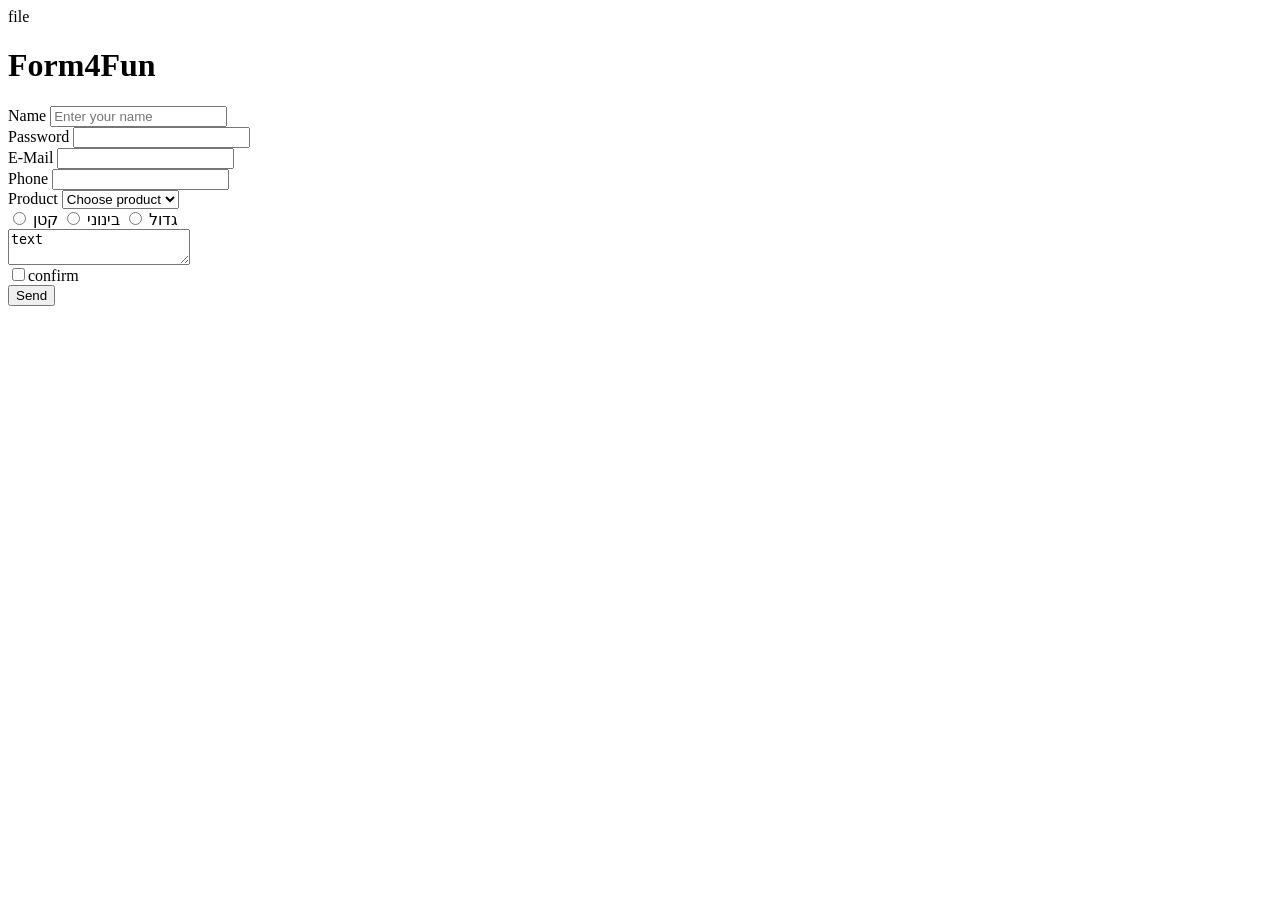
<file: form.html>
file
<!DOCTYPE html>
<html lang="en">

<head>
    <meta charset="UTF-8">
    <meta name="viewport" content="width=device-width, initial-scale=1.0">
    <title>Form</title>
</head>

<body>
    <form action="thank_you.html">
        <h1>Form4Fun</h1>
        <label for="Name">Name</label>
        <input type="text" id="Name" placeholder="Enter your name" required>
        <br>
        <label for="Password">Password</label>
        <input type="Password" id="Password">
        <br>
        <label for="E-Mail">E-Mail</label>
        <input type="email" id="E-Mail">
        <br>
        <label for="Phone">Phone</label>
        <input type="tel" id="Phone">
        <br>
        <label for="product">Product</label>
        <select name="product" id="product" required>
            <option value="">Choose product</option>
            <option value="opt1">option1</option>
            <option value="opt2">option2</option>
            <option value="opt3">option3</option>
        </select>
        <br>
        <input type="radio" name="גדול" id="גדול">
        <label for="גדול" id="גדול">גדול</label>
        <input type="radio" name="test" id="בינוני">
        <label for="בינוני" id="בינוני">בינוני</label>
        <input type="radio" name="test" id="קטן">
        <label for="קטן" id="קטן">קטן</label>
        <br>
        <textarea name="" id="">text</textarea><br>
        <input type="checkbox" required>confirm <br>
        <button>Send</button>
        <br>
    </form>
</body>

</html>
</file>
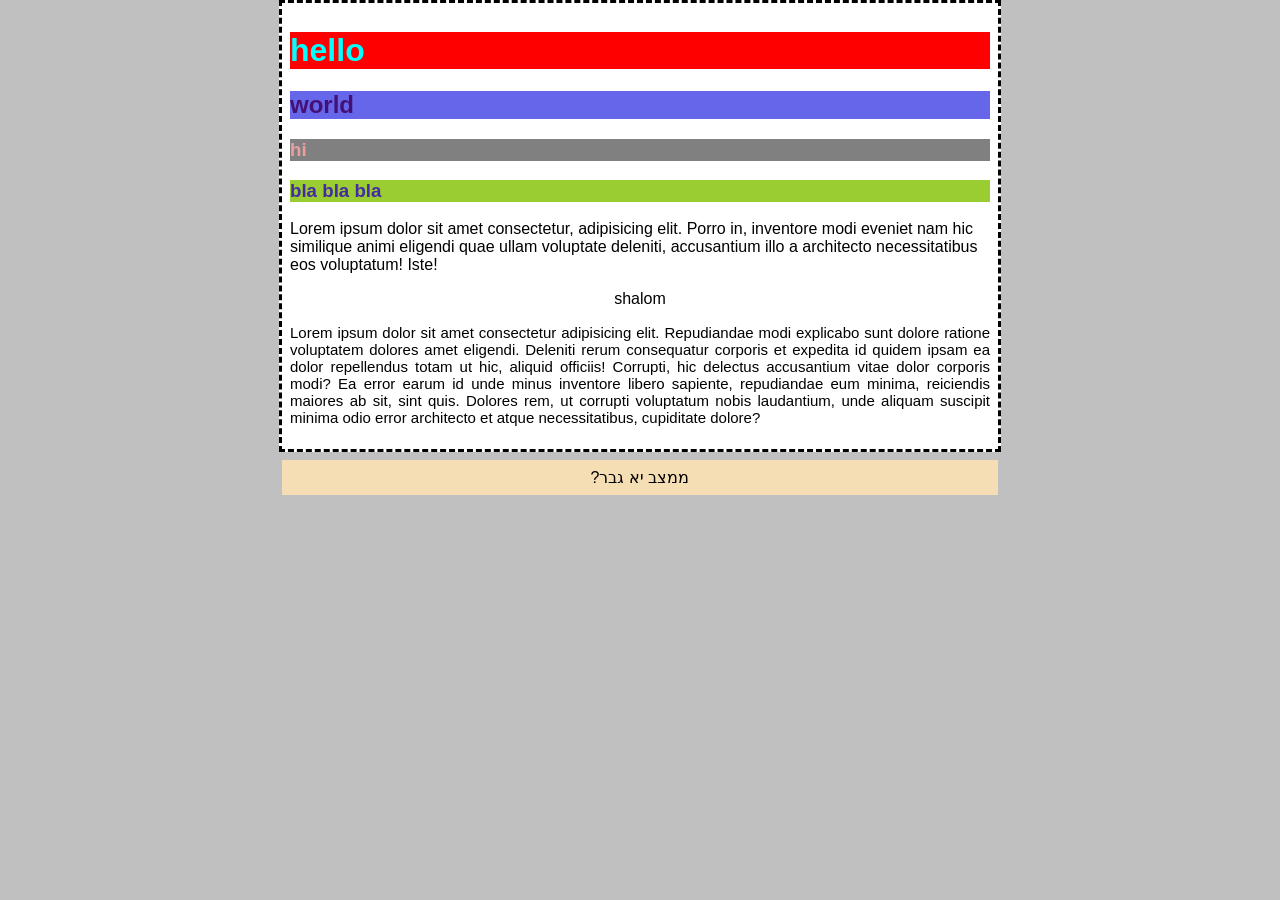
<file: targil.html>
<!DOCTYPE html>
<html lang="en">

<head>
    <meta charset="UTF-8">
    <meta name="viewport" content="width=device-width, initial-scale=1.0">
    <title>Document</title>
    <link rel="stylesheet" href="targil.css">
</head>

<body>
    <div class="div1">
        <h1 style="color:aqua;background: red;">hello</h1>
        <h2>world</h2>
        <h3 class="id-3a">hi</h3>
        <h3 class="id-3b">bla bla bla</h3>
        <p id="p1">Lorem ipsum dolor sit amet consectetur, adipisicing elit. Porro in, inventore modi eveniet nam hic
            similique
            animi eligendi quae ullam voluptate deleniti, accusantium illo a architecto necessitatibus eos voluptatum!
            Iste!
        </p>
        <p style="text-align: center;">shalom</p>
        <p id="p2">Lorem ipsum dolor sit amet consectetur adipisicing elit. Repudiandae modi explicabo sunt dolore
            ratione
            voluptatem dolores amet eligendi. Deleniti rerum consequatur corporis et expedita id quidem ipsam ea dolor
            repellendus totam ut hic, aliquid officiis! Corrupti, hic delectus accusantium vitae dolor corporis modi? Ea
            error earum id unde minus inventore libero sapiente, repudiandae eum minima, reiciendis maiores ab sit, sint
            quis. Dolores rem, ut corrupti voluptatum nobis laudantium, unde aliquam suscipit minima odio error
            architecto
            et atque necessitatibus, cupiditate dolore?</p>
    </div>
    <div class="div2">
        ממצב יא גבר?
    </div>
</body>

</html>
</file>
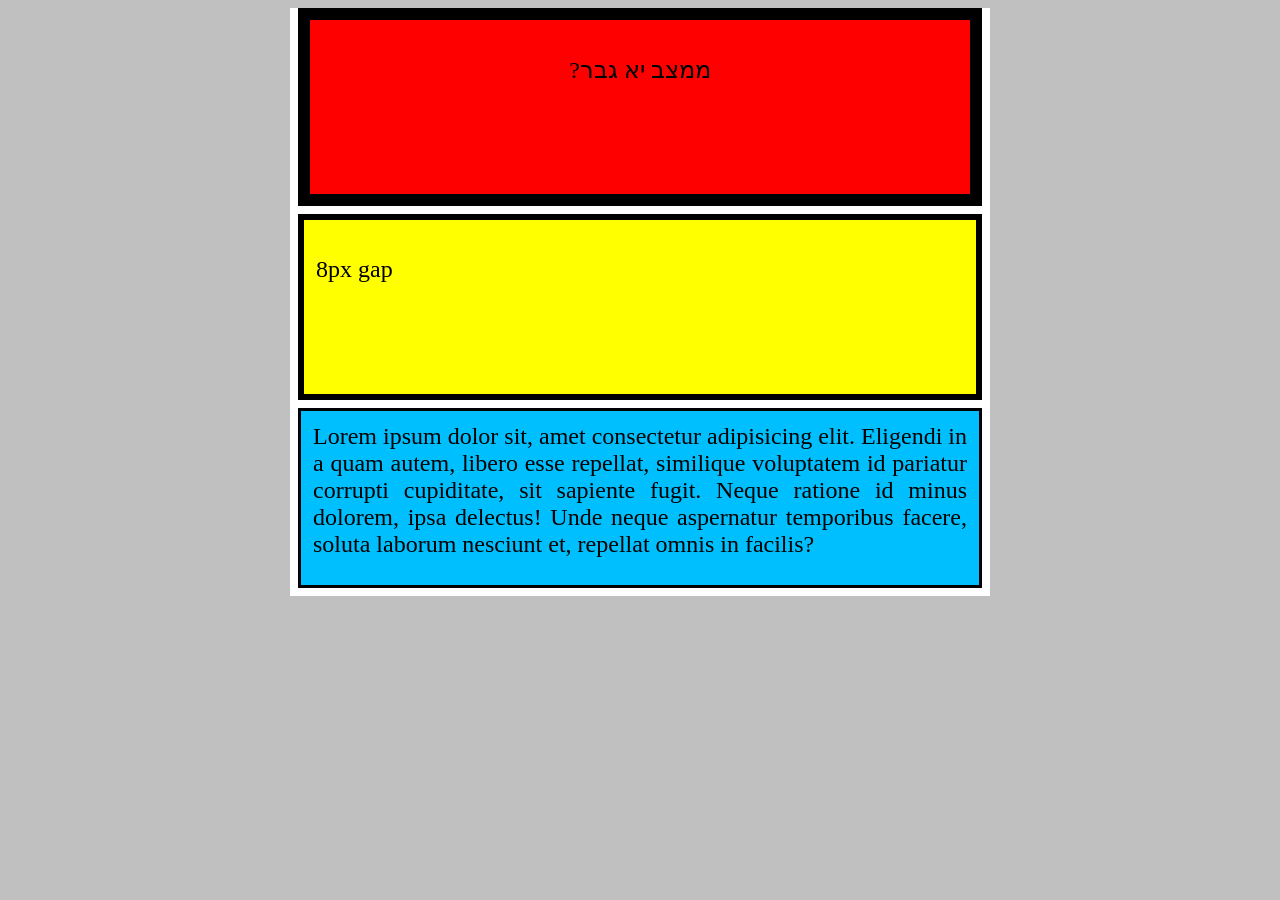
<file: targil2.html>
<!DOCTYPE html>
<html lang="en">

<head>
    <meta charset="UTF-8">
    <meta name="viewport" content="width=device-width, initial-scale=1.0">
    <title>Document</title>
    <link rel="stylesheet" href="targil2.css">
</head>
<div class="div0" style="font-family: fantasy;">
    <div class="div1">
        <p style="font: oblique;direction: rtl;text-align: center;">ממצב יא גבר?</p>
    </div>

    <div class="div2">
        <p>8px gap</p>
    </div>
    <div class="div3" style="">
        Lorem ipsum dolor sit, amet consectetur adipisicing elit. Eligendi in a quam autem, libero esse repellat,
        similique voluptatem id pariatur corrupti cupiditate, sit sapiente fugit. Neque ratione id minus dolorem, ipsa
        delectus! Unde neque aspernatur temporibus facere, soluta laborum nesciunt et, repellat omnis in facilis?
    </div>
</div>
</div>

<body>

</body>

</html>
</file>
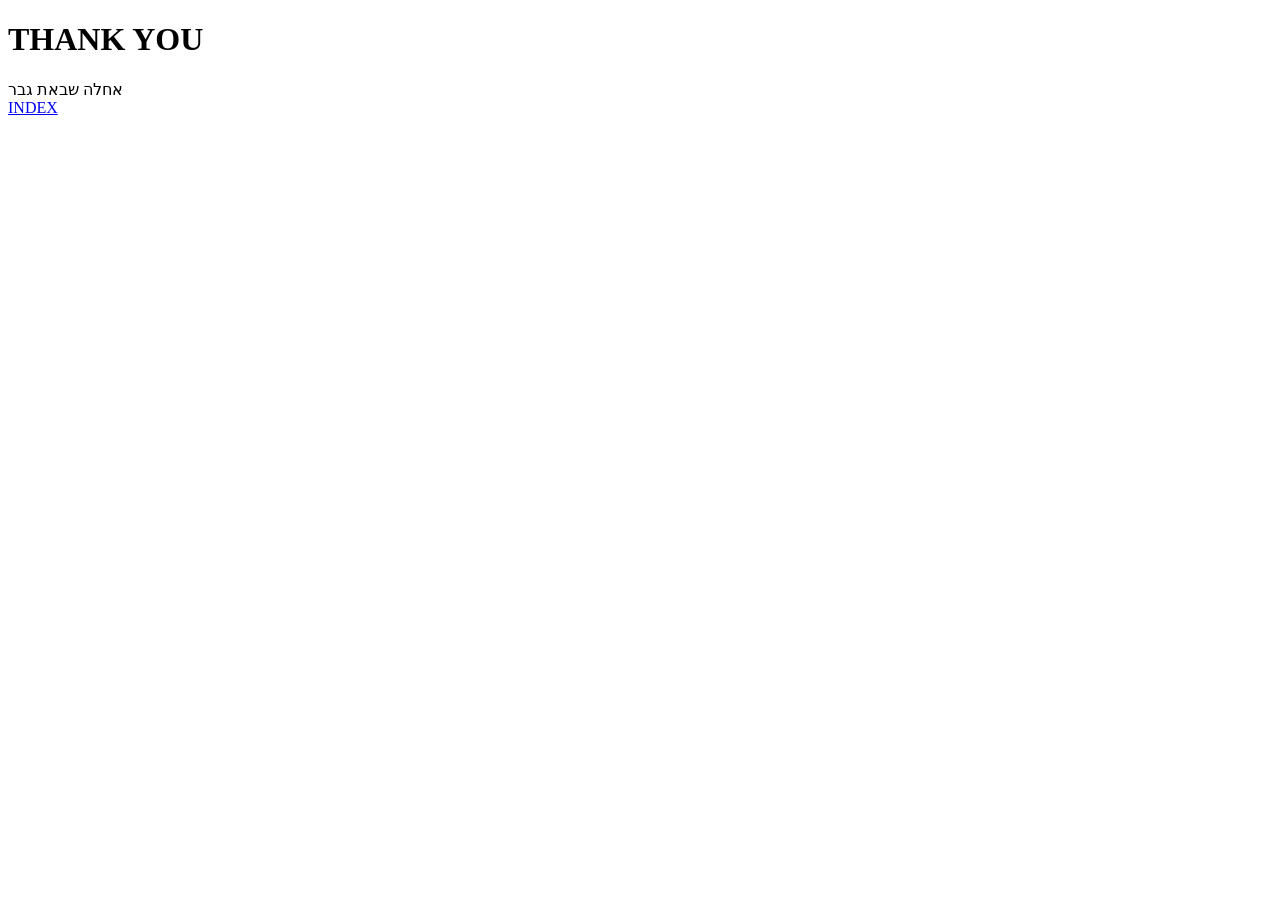
<file: thank_you.html>
<!DOCTYPE html>
<html lang="en">

<head>
    <meta charset="UTF-8">
    <meta name="viewport" content="width=device-width, initial-scale=1.0">
    <title>אחלה שבאת גבר</title>
</head>

<body>
    <h1>THANK YOU</h1>
    אחלה שבאת גבר <br>
    <a href="index.html">INDEX</a>
</body>

</html>
</file>
<file: targil.css>
body {
    font-family: Arial, Helvetica, sans-serif;
    background: silver;
    margin: 0;
}

.div1 {
    width: 700px;
    background: white;
    margin: auto;
    border: dashed;
    padding: 8px;
}

.div2 {
    width: 700px;
    background: wheat;
    margin: 0 auto;
    border: 8px;
    margin-top: 8px;
    padding: 8px;
    direction: rtl;
    text-align: center;

}


h2 {
    color: rgb(68, 16, 116);
    background: rgb(102, 102, 235);
}

.id-3a {
    color: rgb(235, 158, 158);
    background: gray;
}

.id-3b {
    color: rgb(69, 42, 165);
    background: yellowgreen;
}

#p1 {
    font-family: 'Gill Sans', 'Gill Sans MT', Calibri, 'Trebuchet MS', sans-serif;
}

#p2 {
    font-size: 15px;
    font-family: 'Segoe UI', Tahoma, Geneva, Verdana, sans-serif;
    text-align: justify;
}
</file>
<file: targil2.css>
body {
    background: silver;
    margin: 0;

    .div0 {
        width: 700px;
        height: 588px;
        background: white;
        border: 6px darkcyan;
        margin: 0 auto;
        font-family: 'Courier New', Courier, monospace;
        font-size: 24px;
        text-align: justify;
    }

    .div1 {

        height: 150px;
        background: red;
        margin: 8px;
        border: 12px solid black;
        padding: 12px;
    }

    .div2 {
        height: 150px;
        background: yellow;
        margin: 8px;
        border: 6px solid black;
        padding: 12px;
    }

    .div3 {
        height: 150px;
        background: deepskyblue;
        margin: 8px;
        border: 3px solid black;
        padding: 12px;
    }
</file>
